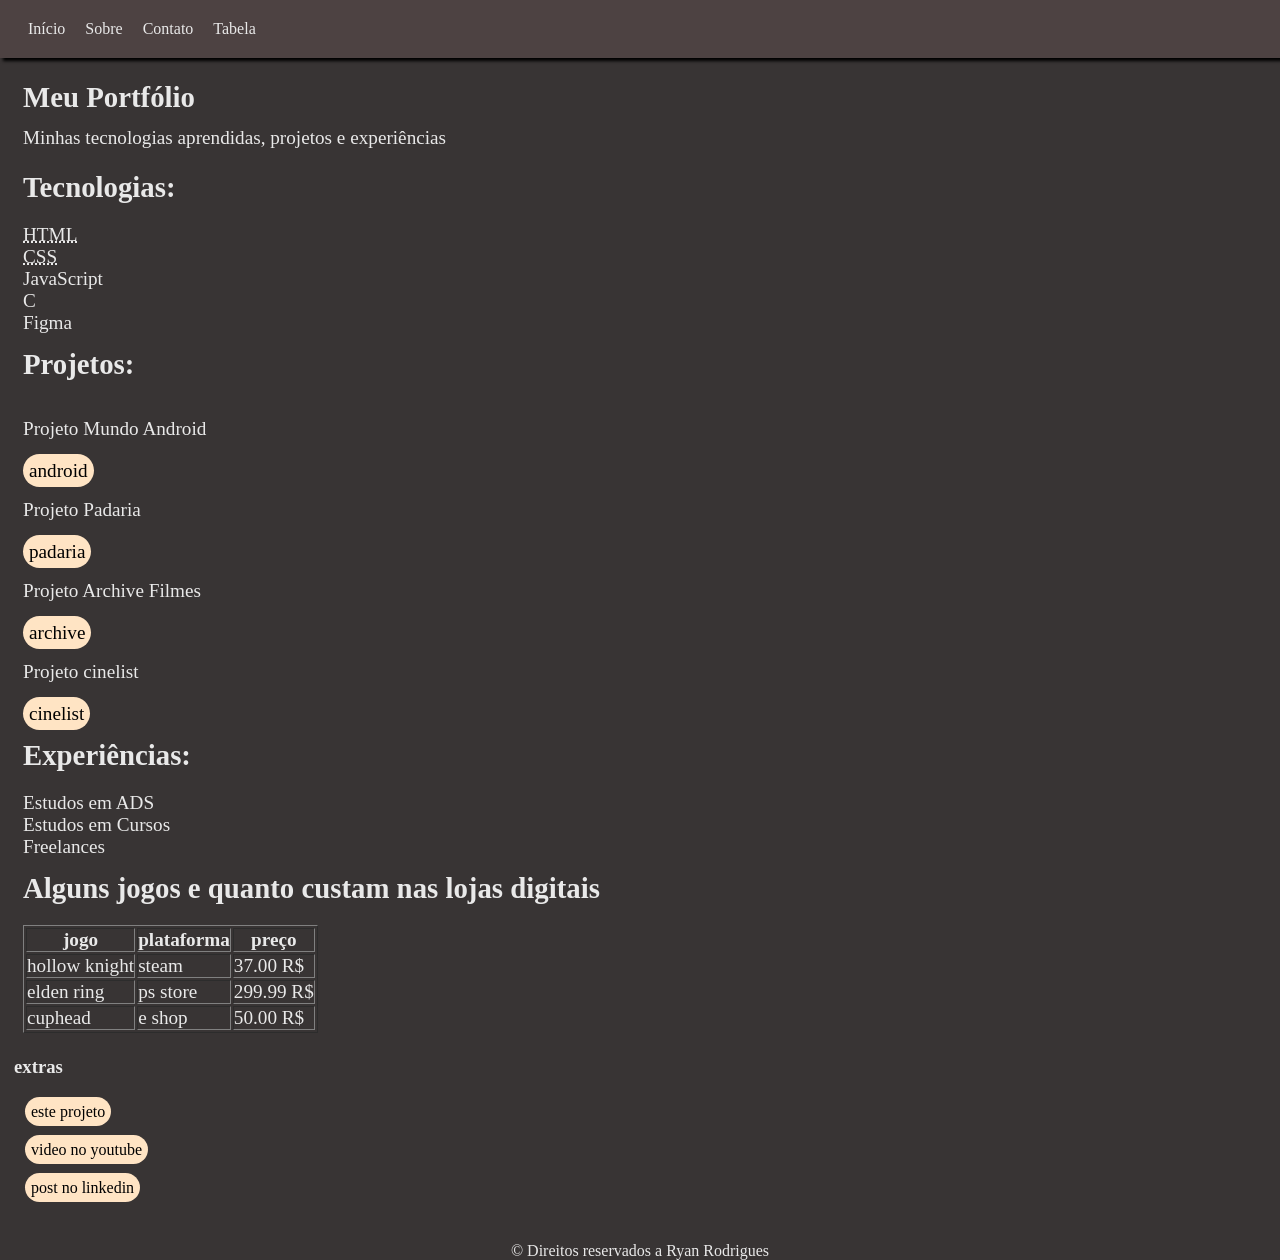
<file: html/index.html>
<!DOCTYPE html>
<html lang="pt-br">
<head>
    <meta charset="UTF-8">
    <meta name="viewport" content="width=device-width, initial-scale=1.0">
    <title>Portfólio</title>
    <link rel="stylesheet" href="../css/style.css">
    <link rel="shortcut icon" href="../assets/icons8-portfólio-64.png" type="image/x-icon">
</head>
<body>
    <header>
        <nav class="menu">
            <ul>
                <li><a href="#">Início</a></li>
                <li><a href="../html/sobre.html">Sobre</a></li>
                <li><a href="../html/contato.html">Contato</a></li>
                <li><a href="#tabela">Tabela</a></li>
            </ul>
        </nav>
    </header>
    <main>
        <section>
            <h1>Meu Portfólio</h1>
            <p>Minhas tecnologias aprendidas, projetos e experiências</p>
        </section>

        <section id="portfolio">
            <h2>Tecnologias:</h2>
            <ul>
                <li><abbr title="Linguagem de Marcação de Hipertexto">HTML</abbr></li>
                <li><abbr title="Folhas de Estilo em Cascata">CSS</abbr></li>
                <li>JavaScript</li>
                <li>C</li>
                <li>Figma</li>
            </ul>

            <h2>Projetos:</h2>
            <ul>
                <li>
                    <p>Projeto Mundo Android</p>
                    <a href="https://github.com/ryanrodriguescarvalho/android-history.git" target="_blank">android</a>
                </li>
                <li>
                    <p>Projeto Padaria</p>
                    <a href="https://github.com/ryanrodriguescarvalho/projeto-padaria.git" target="_blank">padaria</a>
                </li>
                <li>
                    <p>Projeto Archive Filmes</p>
                    <a href="https://github.com/ryanrodriguescarvalho/projeto-front-end.git" target="_blank">archive</a>
                </li>
                <li>
                    <p>Projeto cinelist</p>
                    <a href="https://github.com/ryanrodriguescarvalho/cinelist.git" target="_blank">cinelist</a>
                </li>
            </ul>

            <h2>Experiências:</h2>
            <ul>
                <li>Estudos em ADS</li>
                <li>Estudos em Cursos</li>
                <li>Freelances</li>
            </ul>
        </section>

        <section id="tabela">
            <h2>Alguns jogos e quanto custam nas lojas digitais</h2>
            <table border="1">
                <thead>
                    <tr>
                        <th>jogo</th>
                        <th>plataforma</th>
                        <th>preço</th>
                    </tr>
                </thead>
                <tbody>
                    <tr>
                        <td>hollow knight</td>
                        <td>steam</td>
                        <td>37.00 R$</td>
                    </tr>
                    <tr>
                        <td>elden ring</td>
                        <td>ps store</td>
                        <td>299.99 R$</td>
                    </tr>
                    <tr>
                        <td>cuphead</td>
                        <td>e shop</td>
                        <td>50.00 R$</td>
                    </tr>
                </tbody>
            </table>
        </section>
    </main>

    <footer>
        <h3>extras</h3>
        <ul>
            <li><a href="https://github.com/ryanrodriguescarvalho/portfolio.git" target="_blank">este projeto</a></li>
            <li><a href="https://youtu.be/ceL64kNd2h4" target="_blank">video no youtube</a></li>
            <li><a href="https://www.linkedin.com/posts/ryan-rodrigues-a78312410_hoje-estou-fazendo-um-trabalho-pra-mat%C3%A9ria-share-7527454479965753344-qV5m?utm_source=social_share_send&utm_medium=android_app&rcm=ACoAAGiyiHwBSWXBEy2kL0XC-0fJpyDtbizHZVE&utm_campaign=whatsapp" target="_blank">post no linkedin</a></li>
        </ul>
        <p>&copy; Direitos reservados a Ryan Rodrigues</p>
    </footer>
</body>
</html>
</file>
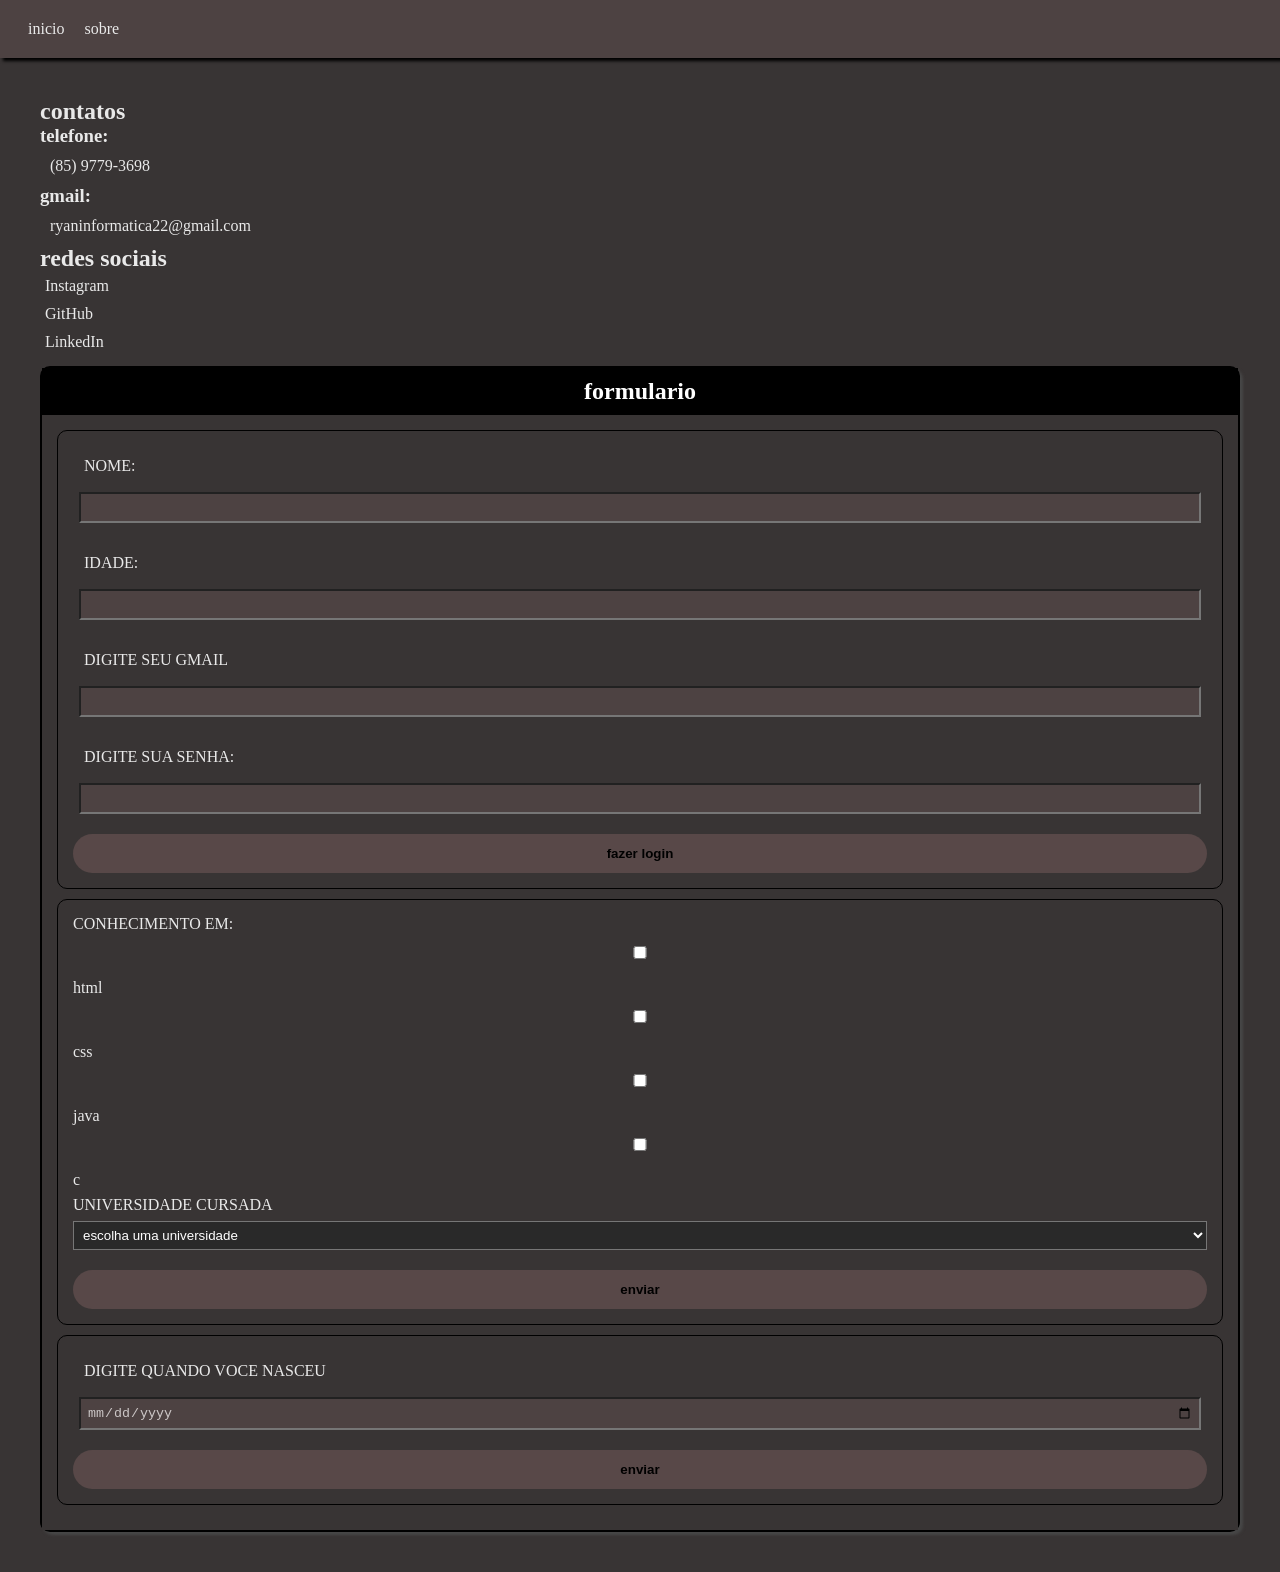
<file: html/contato.html>
<!DOCTYPE html>
<html lang="pt-br">
<head>
    <meta charset="UTF-8">
    <meta name="viewport" content="width=device-width, initial-scale=1.0">
    <title>contato</title>
    <link rel="stylesheet" href="../css/contato.css">
    <link rel="shortcut icon" href="../assets/icons8-portfólio-64.png" type="image/x-icon">
</head>
<body>
    <header>
        <nav class="menu">
            <ul>
                <li>
                    <a href="../html/index.html">inicio</a>
                </li>
                <li>
                    <a href="../html/sobre.html">sobre</a>
                </li>
            </ul>
        </nav>
    </header>
<!--o nav é usado  para a navegação do usuário. n precisa usar em redes sociais por exemplo-->
    <main>
        <section id="contato">
                <h2>contatos</h2>
                <h3>telefone:</h3>
                <p>(85) 9779-3698</p>
                <h3>gmail:</h3>
                <p>ryaninformatica22@gmail.com</p>
        </section>

        <section class="redes">
            <h2>redes sociais</h2>
            <ul>
                <li>
                    <a href="https://www.instagram.com/void_ryan_/" target="_blank">Instagram</a>
                </li>
                <li>
                    <a href="https://github.com/ryanrodriguescarvalho" target="_blank">GitHub</a>
                </li>
                <li>
                    <a href="https://www.linkedin.com/in/ryan-rodrigues-a78312410/" target="_blank">LinkedIn</a>
                </li>
            </ul>
        </section>
        <div class="caixa-form">
            <h2>formulario</h2>
            <div class="formularios">
                <form class="form1">
                    <label for="name">NOME:</label>
                    <input type="text" id="name">
                    <label for="idade">IDADE:</label>
                    <input type="number" id="idade">
                    <label for="email">DIGITE SEU GMAIL</label>
                    <input type="email" id="email">
                    <label for="senha">DIGITE SUA SENHA:</label>
                    <input type="password" id="senha">
                    <button>fazer login</button>
                </form>
                <form class="form2">
                    <label for="lista">CONHECIMENTO EM:</label>
                    <input type="checkbox" id="lista">
                    <label for="lista">html</label>
                    <input type="checkbox" id="lista1">
                    <label for="lista1">css</label>
                    <input type="checkbox" id="lista2">
                    <label for="lista2">java</label>
                    <input type="checkbox" id="lista3">
                    <label for="lista3">c</label>
                    <label for="univers">UNIVERSIDADE CURSADA</label>
                    <select name="" selected id="univers">
                        <option value="">escolha uma universidade</option>
                        <option value="">ifce</option>
                        <option value="">ufc</option>
                        <option value="">uece</option>
                    </select>
                    <button>enviar</button>
                </form>
                <form class="form3">
                    <label for="digite">DIGITE QUANDO VOCE NASCEU</label>
                    <input type="date" id="digite">
                    <button>enviar</button>
                </form>
            </div>
        </div>
    </main>

    
</body>
</html>
</file>
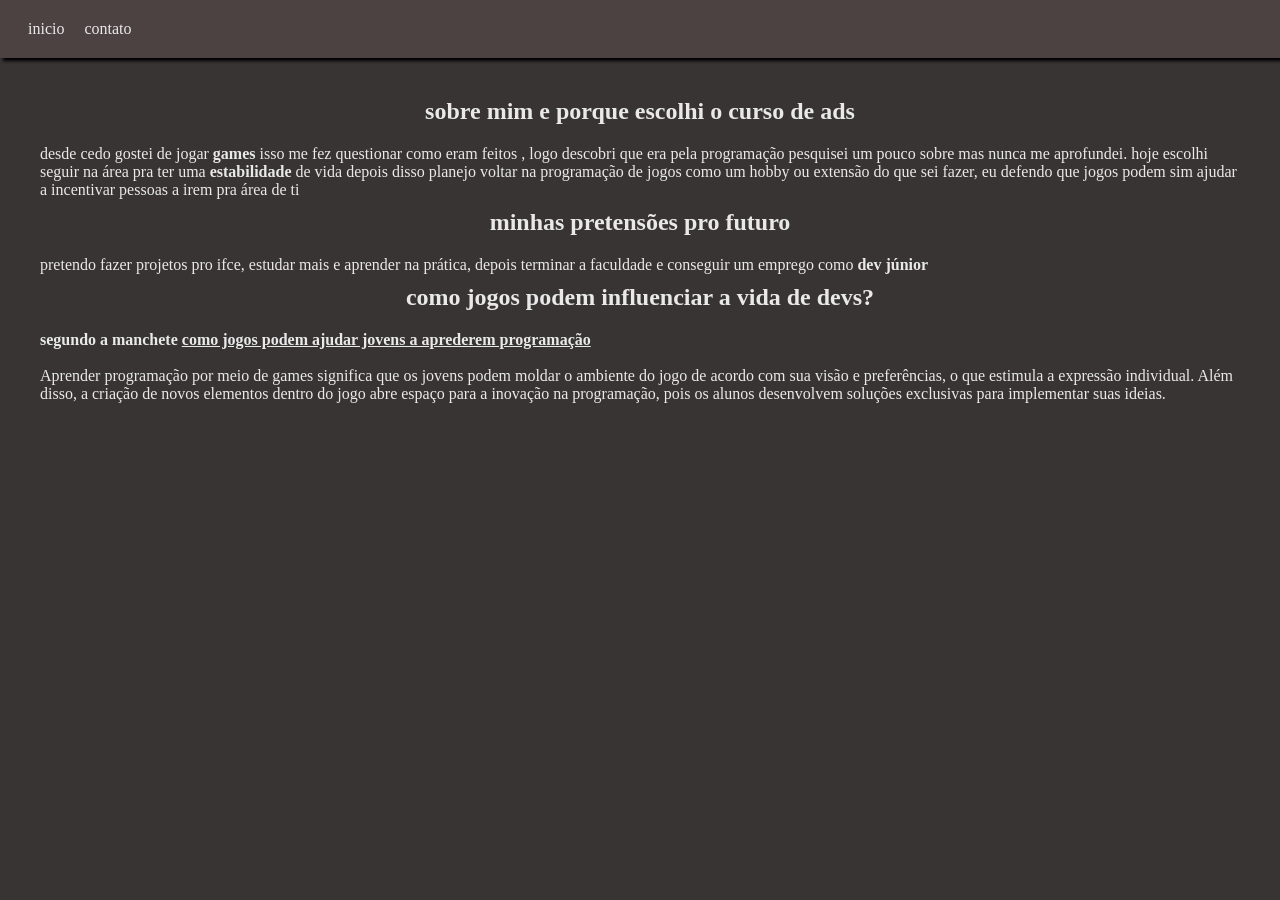
<file: html/sobre.html>
<!DOCTYPE html>
<html lang="pt-br">
<head>
    <meta charset="UTF-8">
    <meta name="viewport" content="width=device-width, initial-scale=1.0">
    <title>sobre</title>
    <link rel="stylesheet" href="../css/sobre.css">
    <link rel="shortcut icon" href="../assets/icons8-portfólio-64.png" type="image/x-icon">
</head>
<body>
    <header>
        <nav class="menu">
            <ul>
                <li>
                    <a href="../html/index.html">inicio</a>
                </li>
                <li>
                    <a href="../html/contato.html">contato</a>
                </li>
            </ul>
        </nav>
    </header>
    <main>
        <section>
            <h2>sobre mim e porque escolhi o curso de ads</h2>
            <p>desde cedo gostei de jogar  <strong>games</strong> isso me fez questionar como eram feitos , logo descobri que era pela programação pesquisei um pouco sobre mas nunca me aprofundei. 
            hoje escolhi seguir na área pra ter uma <strong>estabilidade</strong> de vida depois disso planejo voltar na programação de jogos como um hobby ou extensão do que sei fazer, eu defendo que jogos podem sim ajudar a incentivar pessoas a irem pra área de ti</p>
        </section>
        <section id="pretensões">
            <h2>minhas pretensões pro futuro</h2>
            <p>pretendo fazer projetos pro <mark>ifce</mark>, estudar mais e aprender na prática,
            depois terminar a faculdade e conseguir um emprego como <strong>dev júnior</strong></p>
        </section>
        <article>
            <h2>como jogos podem influenciar a vida de devs?</h2>
            <h4>    
                segundo a manchete 
                <a href="https://jornalempresasenegocios.com.br/tecnologia/como-jogos-online-ajudam-jovens-a-aprenderem-sobre-programacao/" target="_blank">como jogos podem ajudar jovens a aprederem programação</a>
            </h4>
            <br>
            <p>
                Aprender programação por meio de games significa que os jovens podem moldar o ambiente do jogo de acordo com sua visão e preferências, o que estimula a expressão individual. Além disso, a criação de novos elementos dentro do jogo abre espaço para a inovação na programação, pois os alunos desenvolvem soluções exclusivas para implementar suas ideias.
            </p>
        </article>
    </main>

    
</body>
</html>
</file>
<file: css/style.css>
*{
    margin: 0;
    padding: 0;
    color: #e9e9e9;
    background-color: rgb(56, 52, 52);
    list-style: none;
}
a{
    text-decoration: none;
}
h1{
    padding-bottom: 5px;
}
header{
    background-color: #4d4242;
    padding: 20px;
    box-shadow: 3px 3px 3px black;
}
.menu ul{
    background-color: #4d4242;
}
.menu a {
    background-color: #4d4242;
    text-decoration: none;
}
.menu a:hover{
    color: black;
    background-color: #e9e9e9;
    padding: 2px;
    border-radius: 50px;
    cursor: pointer;
}
.menu li{
    list-style: none;
    display: inline;
    margin: 8px;
}

main{
    margin-top: 20px;
    background-color: rgb(56, 52, 52);
    font-size: larger;
    margin: 23px;
}
main h2{
    padding-bottom: 20px;
    padding-top: 14px;
}
main p{
    padding-bottom: 8px;
    padding-top: 8px;
}
main a{
    background-color: bisque;
    color: black;
    padding: 6px;
    border-radius: 50px;
}
main a:hover{
    color: brown;
}
main li > p{
    padding-bottom: 20px;
    padding-top: 17px;
}
footer{
    text-align: center;
}
footer ul{
    text-align: left;
    padding: 20px;
    margin: 5px;
}
footer ul > li{
    margin-bottom: 20px;
}
footer a{
    background-color: bisque;
    color: black;
    padding: 6px;
    border-radius: 50px;

}
footer h3{
    text-align: left;
    padding-left: 14px;
}
footer a:hover{
    color: brown;
}
</file>
<file: css/contato.css>
*{
    margin: 0;
    padding: 0;
    color: #e9e9e9;
    background-color: rgb(56, 52, 52);
}
main{
    margin: 20px;
    padding: 20px;
    background-color: rgb(56, 52, 52);
}
h1{
    padding: 10px;
}
p{
    padding: 10px;
}
header{
    background-color: #4d4242;
    margin-bottom: 19px;
    padding: 20px;
    box-shadow: 3px 3px 3px black;
}
.menu a{
    background-color: #4d4242;
    text-decoration: none;
}
.menu a:hover{
    color: black;
    background-color: #e9e9e9;
    padding: 2px;
    border-radius: 50px;
    cursor: pointer;
}
.menu ul{
    background-color: #4d4242;
}
.menu li{
    background-color: #4d4242;
    list-style: none;
    display: inline;
    margin: 8px;
}
.redes{
    padding-bottom: 10px;
}
.redes a{
    text-decoration: none;
    cursor: pointer;
}
.redes a:hover{
    color: black;
}
.redes li{
    list-style: none;
    padding: 5px;
}

.caixa-form{
    border: 2px solid black;
    border-radius: 10px;
    box-shadow: 3px 3px 3px rgb(71, 71, 71);
}
.caixa-form h2{
    background-color: black;
    color: white;
    text-align: center;
    padding: 10px;
}
.caixa-form input{
    color: rgb(204, 199, 199);
    margin: 6px;
    background-color: #4d4242;
    padding: 6px;
    margin-bottom: 20px;
}
.caixa-form label{
    padding: 5px;
    margin: 6px;

}
.caixa-form button{
    color: black;
    background-color: rgb(88, 72, 72);
    border: none;
    border-radius: 50px;
    padding: 12px;
    font-weight: bold;
}
.caixa-form button:hover{
    background-color:  rgb(70, 58, 58);
    cursor: pointer;
}
.formularios {
    gap: 20px;
    box-sizing: border-box;
    padding: 15px;
    gap: 100px;
}

.formularios form {
    display: flex;
    flex-direction: column;
    padding: 15px;
    border: 1px solid black;
    border-radius: 10px;
    margin-bottom: 10px;
}
.formularios .form2 label{
    margin: 0;
    padding: 0;
    padding-bottom: 7px;
}
select {
    background-color: #292929;
    color: white;
    padding: 5px;
    cursor: pointer;
    margin-bottom: 20px;
}

select option {
    background-color: #292929;
    color: white;
}
</file>
<file: css/sobre.css>
*{
    padding: 0;
    color: #e9e9e9;
    background-color: rgb(56, 52, 52);
    margin: 0;
}
header{
    background-color: #4d4242;
    margin-bottom: 19px;
    padding: 20px;
    box-shadow: 3px 3px 3px black;
}
.menu a{
    background-color: #4d4242;
    text-decoration: none;
}
.menu a:hover{
    color: black;
    background-color: #e9e9e9;
    padding: 2px;
    border-radius: 50px;
    cursor: pointer;
}
.menu ul{
    background-color: #4d4242;
}
.menu li{
    background-color: #4d4242;
    list-style: none;
    display: inline;
    margin: 8px;
}
main{
    margin: 20px;
    padding: 20px;
}
main section h2{
    padding-bottom: 20px;
    text-align: center;
}
main section p{
    padding-bottom: 10px;
}
main article h2{
    padding-bottom: 20px;
    text-align: center;
}
main article p{
    padding-bottom: 10px;
}
</file>
